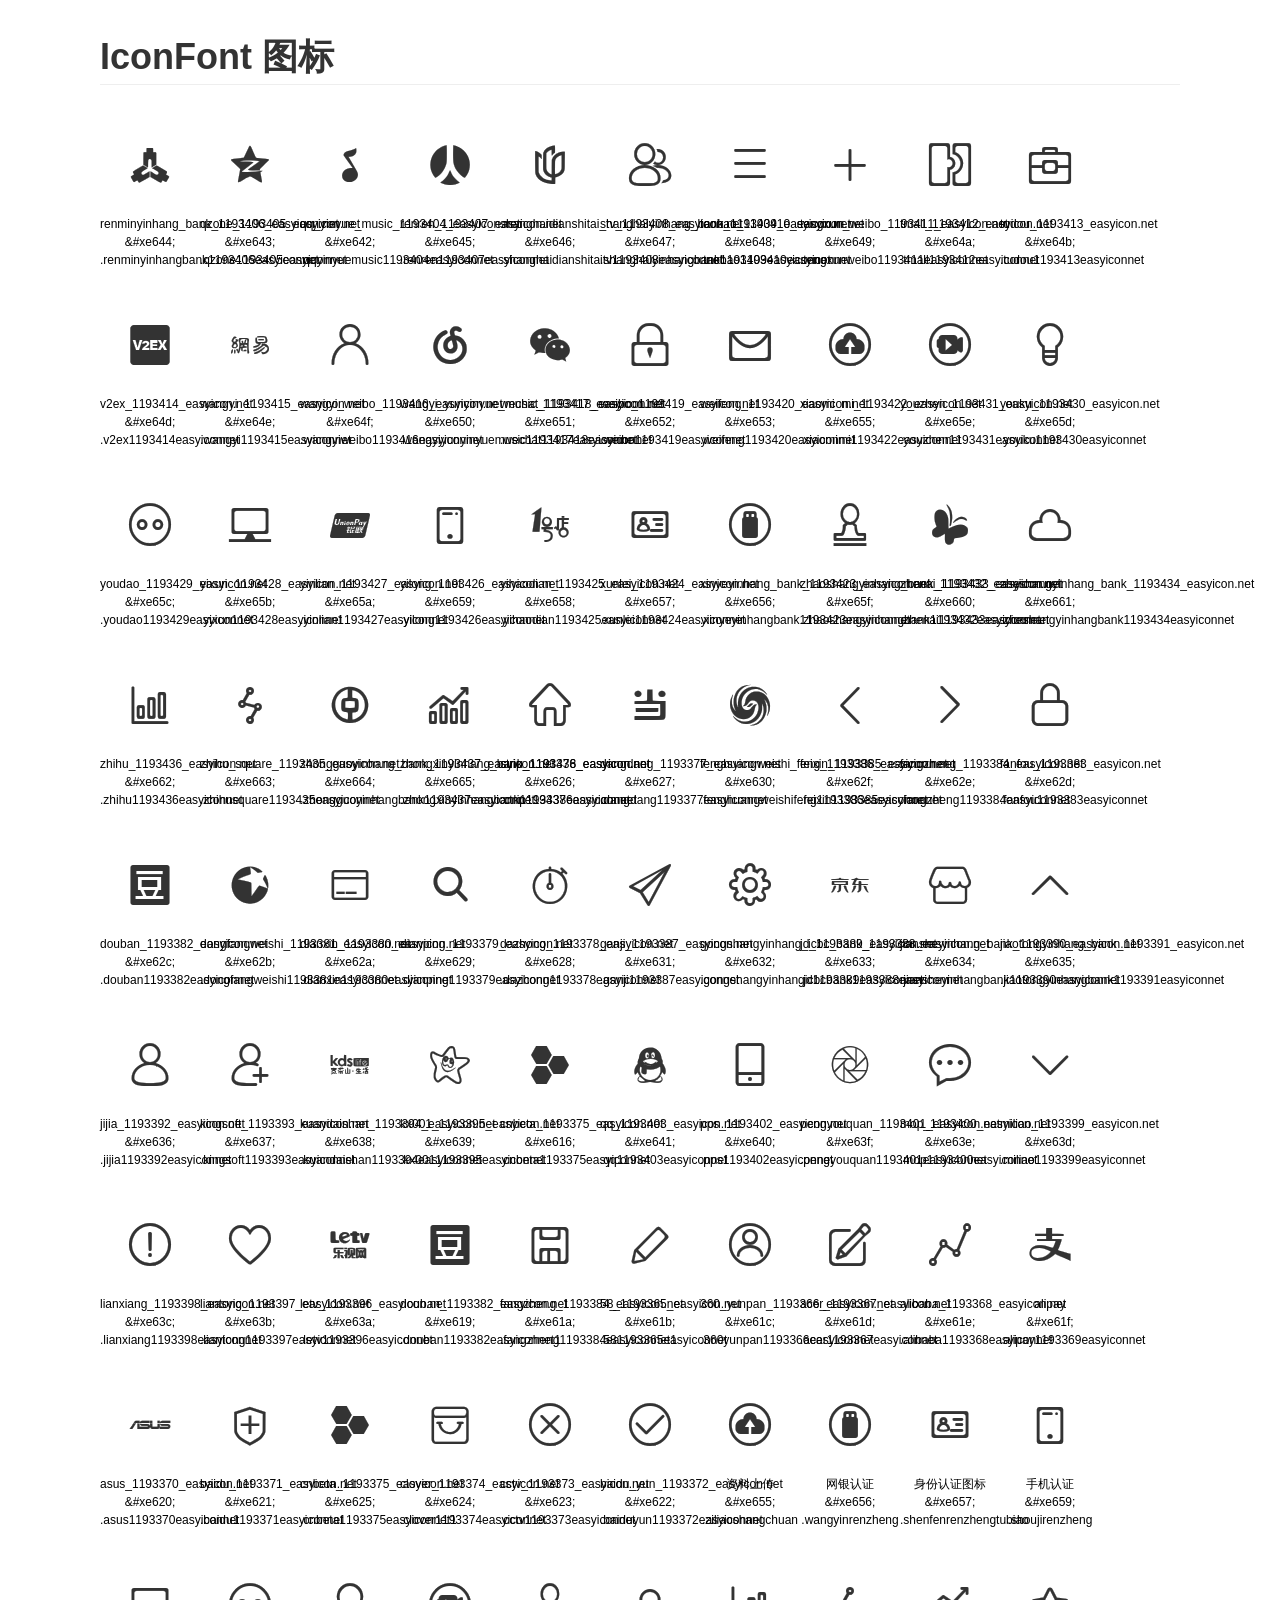
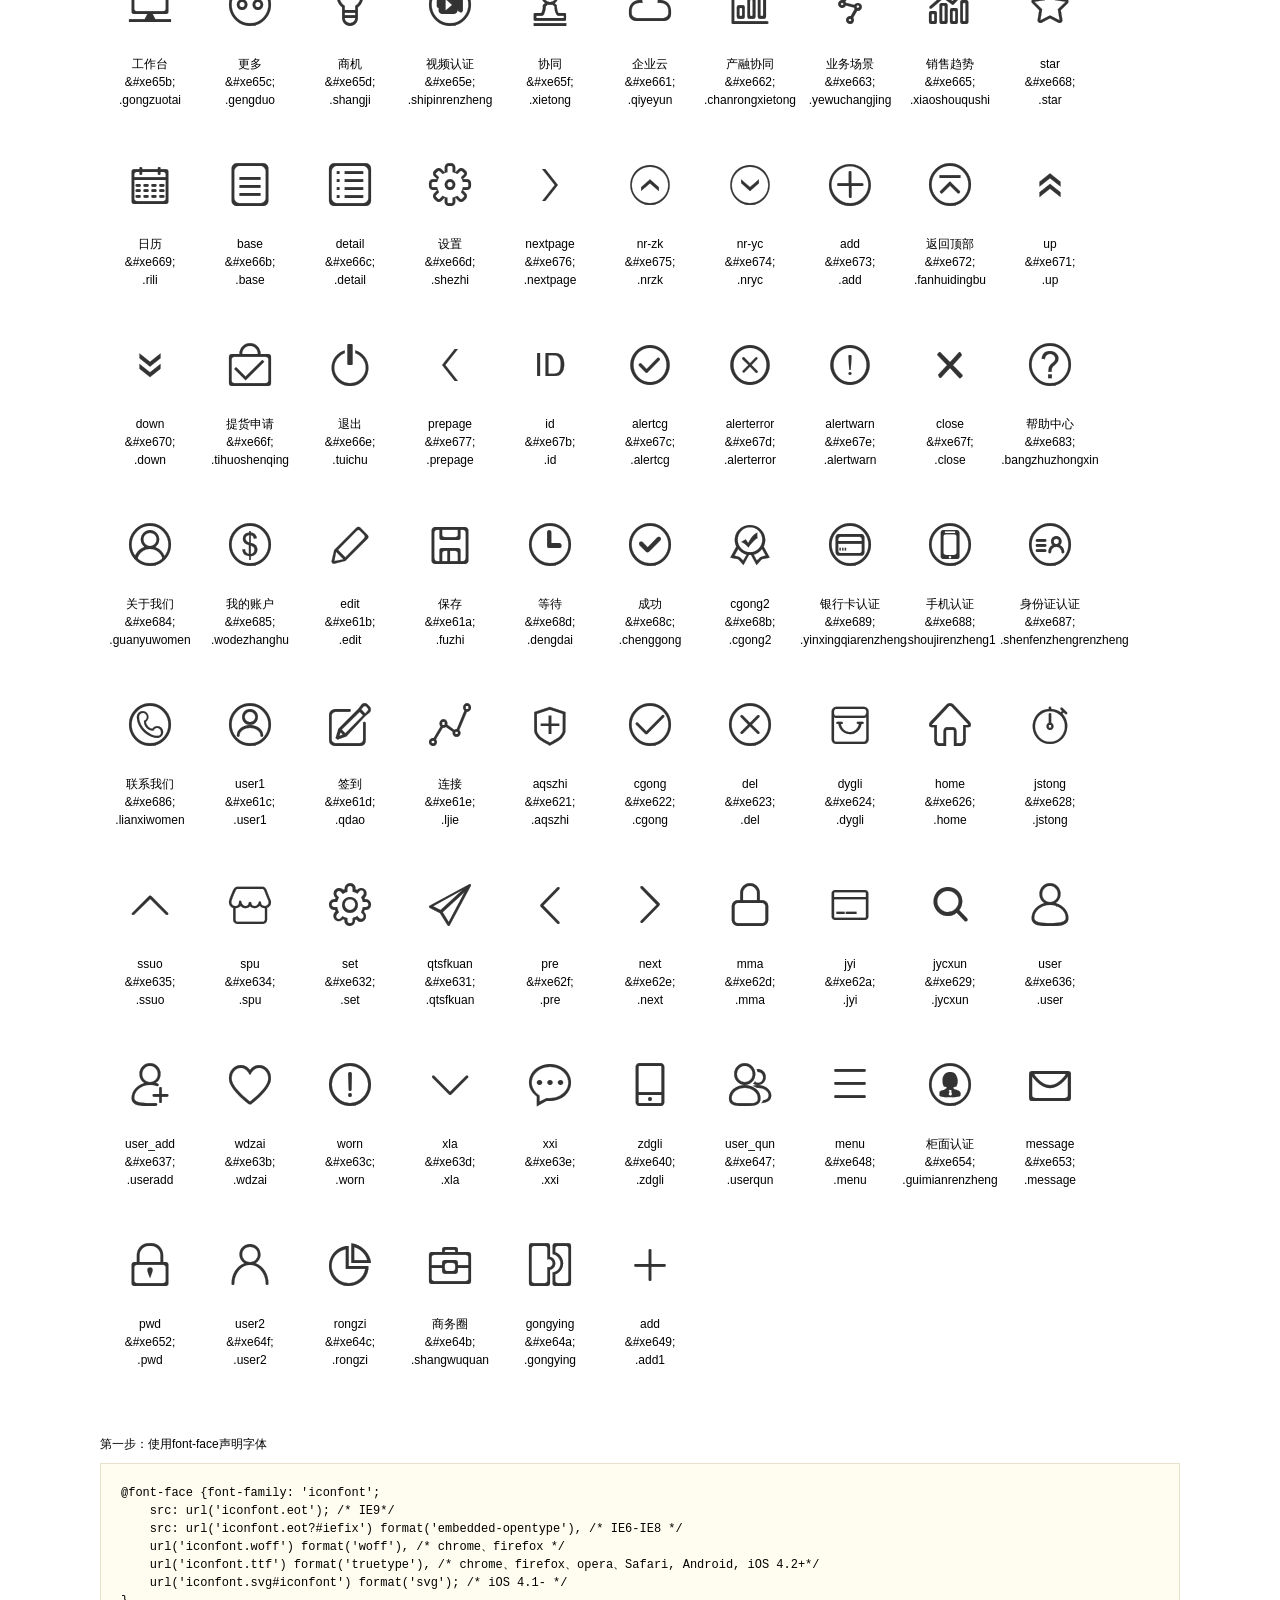
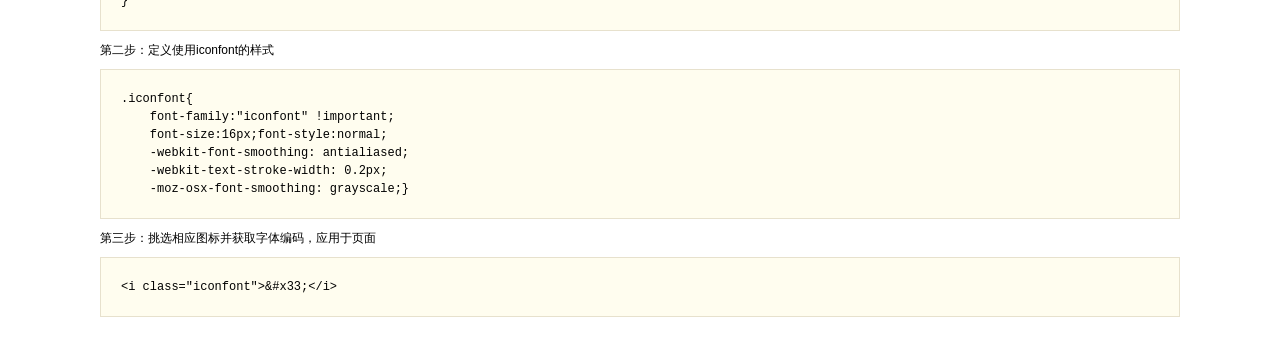
<file: favion/ux_1476698216_2528563/demo.html>
<!DOCTYPE html>
<html>
<head>
    <meta charset="utf-8"/>
    <title>IconFont</title>
    <link rel="stylesheet" href="demo.css">
    <link rel="stylesheet" href="iconfont.css">
</head>
<body>
    <div class="main">
        <h1>IconFont 图标</h1>
        <ul class="icon_lists clear">
            
                <li>
                <i class="icon iconfont">&#xe644;</i>
                    <div class="name">renminyinhang_bank_1193406_easyicon.net</div>
                    <div class="code">&amp;#xe644;</div>
                    <div class="fontclass">.renminyinhangbank1193406easyiconnet</div>
                </li>
            
                <li>
                <i class="icon iconfont">&#xe643;</i>
                    <div class="name">qzone_1193405_easyicon.net</div>
                    <div class="code">&amp;#xe643;</div>
                    <div class="fontclass">.qzone1193405easyiconnet</div>
                </li>
            
                <li>
                <i class="icon iconfont">&#xe642;</i>
                    <div class="name">qq_yinyue_music_1193404_easyicon.net</div>
                    <div class="code">&amp;#xe642;</div>
                    <div class="fontclass">.qqyinyuemusic1193404easyiconnet</div>
                </li>
            
                <li>
                <i class="icon iconfont">&#xe645;</i>
                    <div class="name">renren_1193407_easyicon.net</div>
                    <div class="code">&amp;#xe645;</div>
                    <div class="fontclass">.renren1193407easyiconnet</div>
                </li>
            
                <li>
                <i class="icon iconfont">&#xe646;</i>
                    <div class="name">shanghaidianshitai_tv_1193408_easyicon.net</div>
                    <div class="code">&amp;#xe646;</div>
                    <div class="fontclass">.shanghaidianshitaitv1193408easyiconnet</div>
                </li>
            
                <li>
                <i class="icon iconfont">&#xe647;</i>
                    <div class="name">shanghaiyinhang_bank_1193409_easyicon.net</div>
                    <div class="code">&amp;#xe647;</div>
                    <div class="fontclass">.shanghaiyinhangbank1193409easyiconnet</div>
                </li>
            
                <li>
                <i class="icon iconfont">&#xe648;</i>
                    <div class="name">taobao_1193410_easyicon.net</div>
                    <div class="code">&amp;#xe648;</div>
                    <div class="fontclass">.taobao1193410easyiconnet</div>
                </li>
            
                <li>
                <i class="icon iconfont">&#xe649;</i>
                    <div class="name">tengxun_weibo_1193411_easyicon.net</div>
                    <div class="code">&amp;#xe649;</div>
                    <div class="fontclass">.tengxunweibo1193411easyiconnet</div>
                </li>
            
                <li>
                <i class="icon iconfont">&#xe64a;</i>
                    <div class="name">tmall_1193412_easyicon.net</div>
                    <div class="code">&amp;#xe64a;</div>
                    <div class="fontclass">.tmall1193412easyiconnet</div>
                </li>
            
                <li>
                <i class="icon iconfont">&#xe64b;</i>
                    <div class="name">tudou_1193413_easyicon.net</div>
                    <div class="code">&amp;#xe64b;</div>
                    <div class="fontclass">.tudou1193413easyiconnet</div>
                </li>
            
                <li>
                <i class="icon iconfont">&#xe64d;</i>
                    <div class="name">v2ex_1193414_easyicon.net</div>
                    <div class="code">&amp;#xe64d;</div>
                    <div class="fontclass">.v2ex1193414easyiconnet</div>
                </li>
            
                <li>
                <i class="icon iconfont">&#xe64e;</i>
                    <div class="name">wangyi_1193415_easyicon.net</div>
                    <div class="code">&amp;#xe64e;</div>
                    <div class="fontclass">.wangyi1193415easyiconnet</div>
                </li>
            
                <li>
                <i class="icon iconfont">&#xe64f;</i>
                    <div class="name">wangyi_weibo_1193416_easyicon.net</div>
                    <div class="code">&amp;#xe64f;</div>
                    <div class="fontclass">.wangyiweibo1193416easyiconnet</div>
                </li>
            
                <li>
                <i class="icon iconfont">&#xe650;</i>
                    <div class="name">wangyi_yunyinyue_music_1193417_easyicon.net</div>
                    <div class="code">&amp;#xe650;</div>
                    <div class="fontclass">.wangyiyunyinyuemusic1193417easyiconnet</div>
                </li>
            
                <li>
                <i class="icon iconfont">&#xe651;</i>
                    <div class="name">wechat_1193418_easyicon.net</div>
                    <div class="code">&amp;#xe651;</div>
                    <div class="fontclass">.wechat1193418easyiconnet</div>
                </li>
            
                <li>
                <i class="icon iconfont">&#xe652;</i>
                    <div class="name">weibo_1193419_easyicon.net</div>
                    <div class="code">&amp;#xe652;</div>
                    <div class="fontclass">.weibo1193419easyiconnet</div>
                </li>
            
                <li>
                <i class="icon iconfont">&#xe653;</i>
                    <div class="name">weifeng_1193420_easyicon.net</div>
                    <div class="code">&amp;#xe653;</div>
                    <div class="fontclass">.weifeng1193420easyiconnet</div>
                </li>
            
                <li>
                <i class="icon iconfont">&#xe655;</i>
                    <div class="name">xiaomi_mi_1193422_easyicon.net</div>
                    <div class="code">&amp;#xe655;</div>
                    <div class="fontclass">.xiaomimi1193422easyiconnet</div>
                </li>
            
                <li>
                <i class="icon iconfont">&#xe65e;</i>
                    <div class="name">youzhen_1193431_easyicon.net</div>
                    <div class="code">&amp;#xe65e;</div>
                    <div class="fontclass">.youzhen1193431easyiconnet</div>
                </li>
            
                <li>
                <i class="icon iconfont">&#xe65d;</i>
                    <div class="name">youku_1193430_easyicon.net</div>
                    <div class="code">&amp;#xe65d;</div>
                    <div class="fontclass">.youku1193430easyiconnet</div>
                </li>
            
                <li>
                <i class="icon iconfont">&#xe65c;</i>
                    <div class="name">youdao_1193429_easyicon.net</div>
                    <div class="code">&amp;#xe65c;</div>
                    <div class="fontclass">.youdao1193429easyiconnet</div>
                </li>
            
                <li>
                <i class="icon iconfont">&#xe65b;</i>
                    <div class="name">yixun_1193428_easyicon.net</div>
                    <div class="code">&amp;#xe65b;</div>
                    <div class="fontclass">.yixun1193428easyiconnet</div>
                </li>
            
                <li>
                <i class="icon iconfont">&#xe65a;</i>
                    <div class="name">yinlian_1193427_easyicon.net</div>
                    <div class="code">&amp;#xe65a;</div>
                    <div class="fontclass">.yinlian1193427easyiconnet</div>
                </li>
            
                <li>
                <i class="icon iconfont">&#xe659;</i>
                    <div class="name">yilong_1193426_easyicon.net</div>
                    <div class="code">&amp;#xe659;</div>
                    <div class="fontclass">.yilong1193426easyiconnet</div>
                </li>
            
                <li>
                <i class="icon iconfont">&#xe658;</i>
                    <div class="name">yihaodian_1193425_easyicon.net</div>
                    <div class="code">&amp;#xe658;</div>
                    <div class="fontclass">.yihaodian1193425easyiconnet</div>
                </li>
            
                <li>
                <i class="icon iconfont">&#xe657;</i>
                    <div class="name">xunlei_1193424_easyicon.net</div>
                    <div class="code">&amp;#xe657;</div>
                    <div class="fontclass">.xunlei1193424easyiconnet</div>
                </li>
            
                <li>
                <i class="icon iconfont">&#xe656;</i>
                    <div class="name">xinyeyinhang_bank_1193423_easyicon.net</div>
                    <div class="code">&amp;#xe656;</div>
                    <div class="fontclass">.xinyeyinhangbank1193423easyiconnet</div>
                </li>
            
                <li>
                <i class="icon iconfont">&#xe65f;</i>
                    <div class="name">zhaoshangyinhang_bank_1193432_easyicon.net</div>
                    <div class="code">&amp;#xe65f;</div>
                    <div class="fontclass">.zhaoshangyinhangbank1193432easyiconnet</div>
                </li>
            
                <li>
                <i class="icon iconfont">&#xe660;</i>
                    <div class="name">zhenai_1193433_easyicon.net</div>
                    <div class="code">&amp;#xe660;</div>
                    <div class="fontclass">.zhenai1193433easyiconnet</div>
                </li>
            
                <li>
                <i class="icon iconfont">&#xe661;</i>
                    <div class="name">zheshangyinhang_bank_1193434_easyicon.net</div>
                    <div class="code">&amp;#xe661;</div>
                    <div class="fontclass">.zheshangyinhangbank1193434easyiconnet</div>
                </li>
            
                <li>
                <i class="icon iconfont">&#xe662;</i>
                    <div class="name">zhihu_1193436_easyicon.net</div>
                    <div class="code">&amp;#xe662;</div>
                    <div class="fontclass">.zhihu1193436easyiconnet</div>
                </li>
            
                <li>
                <i class="icon iconfont">&#xe663;</i>
                    <div class="name">zhihu_square_1193435_easyicon.net</div>
                    <div class="code">&amp;#xe663;</div>
                    <div class="fontclass">.zhihusquare1193435easyiconnet</div>
                </li>
            
                <li>
                <i class="icon iconfont">&#xe664;</i>
                    <div class="name">zhongguoyinhang_bank_1193437_easyicon.net</div>
                    <div class="code">&amp;#xe664;</div>
                    <div class="fontclass">.zhongguoyinhangbank1193437easyiconnet</div>
                </li>
            
                <li>
                <i class="icon iconfont">&#xe665;</i>
                    <div class="name">zhongxinyinhang_bank_1193438_easyicon.net</div>
                    <div class="code">&amp;#xe665;</div>
                    <div class="fontclass">.zhongxinyinhangbank1193438easyiconnet</div>
                </li>
            
                <li>
                <i class="icon iconfont">&#xe626;</i>
                    <div class="name">ctrip_1193376_easyicon.net</div>
                    <div class="code">&amp;#xe626;</div>
                    <div class="fontclass">.ctrip1193376easyiconnet</div>
                </li>
            
                <li>
                <i class="icon iconfont">&#xe627;</i>
                    <div class="name">dangdang_1193377_easyicon.net</div>
                    <div class="code">&amp;#xe627;</div>
                    <div class="fontclass">.dangdang1193377easyiconnet</div>
                </li>
            
                <li>
                <i class="icon iconfont">&#xe630;</i>
                    <div class="name">fenghuangweishi_feng_1193386_easyicon.net</div>
                    <div class="code">&amp;#xe630;</div>
                    <div class="fontclass">.fenghuangweishifeng1193386easyiconnet</div>
                </li>
            
                <li>
                <i class="icon iconfont">&#xe62f;</i>
                    <div class="name">feixin_1193385_easyicon.net</div>
                    <div class="code">&amp;#xe62f;</div>
                    <div class="fontclass">.feixin1193385easyiconnet</div>
                </li>
            
                <li>
                <i class="icon iconfont">&#xe62e;</i>
                    <div class="name">fangzheng_1193384_easyicon.net</div>
                    <div class="code">&amp;#xe62e;</div>
                    <div class="fontclass">.fangzheng1193384easyiconnet</div>
                </li>
            
                <li>
                <i class="icon iconfont">&#xe62d;</i>
                    <div class="name">fanfou_1193383_easyicon.net</div>
                    <div class="code">&amp;#xe62d;</div>
                    <div class="fontclass">.fanfou1193383easyiconnet</div>
                </li>
            
                <li>
                <i class="icon iconfont">&#xe62c;</i>
                    <div class="name">douban_1193382_easyicon.net</div>
                    <div class="code">&amp;#xe62c;</div>
                    <div class="fontclass">.douban1193382easyiconnet</div>
                </li>
            
                <li>
                <i class="icon iconfont">&#xe62b;</i>
                    <div class="name">dongfangweishi_1193381_easyicon.net</div>
                    <div class="code">&amp;#xe62b;</div>
                    <div class="fontclass">.dongfangweishi1193381easyiconnet</div>
                </li>
            
                <li>
                <i class="icon iconfont">&#xe62a;</i>
                    <div class="name">dianxin_1193380_easyicon.net</div>
                    <div class="code">&amp;#xe62a;</div>
                    <div class="fontclass">.dianxin1193380easyiconnet</div>
                </li>
            
                <li>
                <i class="icon iconfont">&#xe629;</i>
                    <div class="name">dianping_1193379_easyicon.net</div>
                    <div class="code">&amp;#xe629;</div>
                    <div class="fontclass">.dianping1193379easyiconnet</div>
                </li>
            
                <li>
                <i class="icon iconfont">&#xe628;</i>
                    <div class="name">dazhong_1193378_easyicon.net</div>
                    <div class="code">&amp;#xe628;</div>
                    <div class="fontclass">.dazhong1193378easyiconnet</div>
                </li>
            
                <li>
                <i class="icon iconfont">&#xe631;</i>
                    <div class="name">ganji_1193387_easyicon.net</div>
                    <div class="code">&amp;#xe631;</div>
                    <div class="fontclass">.ganji1193387easyiconnet</div>
                </li>
            
                <li>
                <i class="icon iconfont">&#xe632;</i>
                    <div class="name">gongshangyinhang_icbc_bank_1193388_easyicon.net</div>
                    <div class="code">&amp;#xe632;</div>
                    <div class="fontclass">.gongshangyinhangicbcbank1193388easyiconnet</div>
                </li>
            
                <li>
                <i class="icon iconfont">&#xe633;</i>
                    <div class="name">jd_1193389_easyicon.net</div>
                    <div class="code">&amp;#xe633;</div>
                    <div class="fontclass">.jd1193389easyiconnet</div>
                </li>
            
                <li>
                <i class="icon iconfont">&#xe634;</i>
                    <div class="name">jiansheyinhang_bank_1193390_easyicon.net</div>
                    <div class="code">&amp;#xe634;</div>
                    <div class="fontclass">.jiansheyinhangbank1193390easyiconnet</div>
                </li>
            
                <li>
                <i class="icon iconfont">&#xe635;</i>
                    <div class="name">jiaotongyinhang_bank_1193391_easyicon.net</div>
                    <div class="code">&amp;#xe635;</div>
                    <div class="fontclass">.jiaotongyinhangbank1193391easyiconnet</div>
                </li>
            
                <li>
                <i class="icon iconfont">&#xe636;</i>
                    <div class="name">jijia_1193392_easyicon.net</div>
                    <div class="code">&amp;#xe636;</div>
                    <div class="fontclass">.jijia1193392easyiconnet</div>
                </li>
            
                <li>
                <i class="icon iconfont">&#xe637;</i>
                    <div class="name">kingsoft_1193393_easyicon.net</div>
                    <div class="code">&amp;#xe637;</div>
                    <div class="fontclass">.kingsoft1193393easyiconnet</div>
                </li>
            
                <li>
                <i class="icon iconfont">&#xe638;</i>
                    <div class="name">kuandaishan_1193394_easyicon.net</div>
                    <div class="code">&amp;#xe638;</div>
                    <div class="fontclass">.kuandaishan1193394easyiconnet</div>
                </li>
            
                <li>
                <i class="icon iconfont">&#xe639;</i>
                    <div class="name">kx001_1193395_easyicon.net</div>
                    <div class="code">&amp;#xe639;</div>
                    <div class="fontclass">.kx0011193395easyiconnet</div>
                </li>
            
                <li>
                <i class="icon iconfont">&#xe616;</i>
                    <div class="name">cnbeta_1193375_easyicon.net</div>
                    <div class="code">&amp;#xe616;</div>
                    <div class="fontclass">.cnbeta1193375easyiconnet</div>
                </li>
            
                <li>
                <i class="icon iconfont">&#xe641;</i>
                    <div class="name">qq_1193403_easyicon.net</div>
                    <div class="code">&amp;#xe641;</div>
                    <div class="fontclass">.qq1193403easyiconnet</div>
                </li>
            
                <li>
                <i class="icon iconfont">&#xe640;</i>
                    <div class="name">pps_1193402_easyicon.net</div>
                    <div class="code">&amp;#xe640;</div>
                    <div class="fontclass">.pps1193402easyiconnet</div>
                </li>
            
                <li>
                <i class="icon iconfont">&#xe63f;</i>
                    <div class="name">pengyouquan_1193401_easyicon.net</div>
                    <div class="code">&amp;#xe63f;</div>
                    <div class="fontclass">.pengyouquan1193401easyiconnet</div>
                </li>
            
                <li>
                <i class="icon iconfont">&#xe63e;</i>
                    <div class="name">mop_1193400_easyicon.net</div>
                    <div class="code">&amp;#xe63e;</div>
                    <div class="fontclass">.mop1193400easyiconnet</div>
                </li>
            
                <li>
                <i class="icon iconfont">&#xe63d;</i>
                    <div class="name">miliao_1193399_easyicon.net</div>
                    <div class="code">&amp;#xe63d;</div>
                    <div class="fontclass">.miliao1193399easyiconnet</div>
                </li>
            
                <li>
                <i class="icon iconfont">&#xe63c;</i>
                    <div class="name">lianxiang_1193398_easyicon.net</div>
                    <div class="code">&amp;#xe63c;</div>
                    <div class="fontclass">.lianxiang1193398easyiconnet</div>
                </li>
            
                <li>
                <i class="icon iconfont">&#xe63b;</i>
                    <div class="name">liantong_1193397_easyicon.net</div>
                    <div class="code">&amp;#xe63b;</div>
                    <div class="fontclass">.liantong1193397easyiconnet</div>
                </li>
            
                <li>
                <i class="icon iconfont">&#xe63a;</i>
                    <div class="name">letv_1193396_easyicon.net</div>
                    <div class="code">&amp;#xe63a;</div>
                    <div class="fontclass">.letv1193396easyiconnet</div>
                </li>
            
                <li>
                <i class="icon iconfont">&#xe619;</i>
                    <div class="name">douban_1193382_easyicon.net</div>
                    <div class="code">&amp;#xe619;</div>
                    <div class="fontclass">.douban1193382easyiconnet1</div>
                </li>
            
                <li>
                <i class="icon iconfont">&#xe61a;</i>
                    <div class="name">fangzheng_1193384_easyicon.net</div>
                    <div class="code">&amp;#xe61a;</div>
                    <div class="fontclass">.fangzheng1193384easyiconnet1</div>
                </li>
            
                <li>
                <i class="icon iconfont">&#xe61b;</i>
                    <div class="name">58_1193365_easyicon.net</div>
                    <div class="code">&amp;#xe61b;</div>
                    <div class="fontclass">.581193365easyiconnet</div>
                </li>
            
                <li>
                <i class="icon iconfont">&#xe61c;</i>
                    <div class="name">360_yunpan_1193366_easyicon.net</div>
                    <div class="code">&amp;#xe61c;</div>
                    <div class="fontclass">.360yunpan1193366easyiconnet</div>
                </li>
            
                <li>
                <i class="icon iconfont">&#xe61d;</i>
                    <div class="name">acer_1193367_easyicon.net</div>
                    <div class="code">&amp;#xe61d;</div>
                    <div class="fontclass">.acer1193367easyiconnet</div>
                </li>
            
                <li>
                <i class="icon iconfont">&#xe61e;</i>
                    <div class="name">alibaba_1193368_easyicon.net</div>
                    <div class="code">&amp;#xe61e;</div>
                    <div class="fontclass">.alibaba1193368easyiconnet</div>
                </li>
            
                <li>
                <i class="icon iconfont">&#xe61f;</i>
                    <div class="name">alipay</div>
                    <div class="code">&amp;#xe61f;</div>
                    <div class="fontclass">.alipay1193369easyiconnet</div>
                </li>
            
                <li>
                <i class="icon iconfont">&#xe620;</i>
                    <div class="name">asus_1193370_easyicon.net</div>
                    <div class="code">&amp;#xe620;</div>
                    <div class="fontclass">.asus1193370easyiconnet</div>
                </li>
            
                <li>
                <i class="icon iconfont">&#xe621;</i>
                    <div class="name">baidu_1193371_easyicon.net</div>
                    <div class="code">&amp;#xe621;</div>
                    <div class="fontclass">.baidu1193371easyiconnet</div>
                </li>
            
                <li>
                <i class="icon iconfont">&#xe625;</i>
                    <div class="name">cnbeta_1193375_easyicon.net</div>
                    <div class="code">&amp;#xe625;</div>
                    <div class="fontclass">.cnbeta1193375easyiconnet1</div>
                </li>
            
                <li>
                <i class="icon iconfont">&#xe624;</i>
                    <div class="name">clover_1193374_easyicon.net</div>
                    <div class="code">&amp;#xe624;</div>
                    <div class="fontclass">.clover1193374easyiconnet</div>
                </li>
            
                <li>
                <i class="icon iconfont">&#xe623;</i>
                    <div class="name">cctv_1193373_easyicon.net</div>
                    <div class="code">&amp;#xe623;</div>
                    <div class="fontclass">.cctv1193373easyiconnet</div>
                </li>
            
                <li>
                <i class="icon iconfont">&#xe622;</i>
                    <div class="name">baidu_yun_1193372_easyicon.net</div>
                    <div class="code">&amp;#xe622;</div>
                    <div class="fontclass">.baiduyun1193372easyiconnet</div>
                </li>
            
                <li>
                <i class="icon iconfont">&#xe655;</i>
                    <div class="name">资料上传</div>
                    <div class="code">&amp;#xe655;</div>
                    <div class="fontclass">.ziliaoshangchuan</div>
                </li>
            
                <li>
                <i class="icon iconfont">&#xe656;</i>
                    <div class="name">网银认证</div>
                    <div class="code">&amp;#xe656;</div>
                    <div class="fontclass">.wangyinrenzheng</div>
                </li>
            
                <li>
                <i class="icon iconfont">&#xe657;</i>
                    <div class="name">身份认证图标</div>
                    <div class="code">&amp;#xe657;</div>
                    <div class="fontclass">.shenfenrenzhengtubiao</div>
                </li>
            
                <li>
                <i class="icon iconfont">&#xe659;</i>
                    <div class="name">手机认证</div>
                    <div class="code">&amp;#xe659;</div>
                    <div class="fontclass">.shoujirenzheng</div>
                </li>
            
                <li>
                <i class="icon iconfont">&#xe65b;</i>
                    <div class="name">工作台</div>
                    <div class="code">&amp;#xe65b;</div>
                    <div class="fontclass">.gongzuotai</div>
                </li>
            
                <li>
                <i class="icon iconfont">&#xe65c;</i>
                    <div class="name">更多</div>
                    <div class="code">&amp;#xe65c;</div>
                    <div class="fontclass">.gengduo</div>
                </li>
            
                <li>
                <i class="icon iconfont">&#xe65d;</i>
                    <div class="name">商机</div>
                    <div class="code">&amp;#xe65d;</div>
                    <div class="fontclass">.shangji</div>
                </li>
            
                <li>
                <i class="icon iconfont">&#xe65e;</i>
                    <div class="name">视频认证</div>
                    <div class="code">&amp;#xe65e;</div>
                    <div class="fontclass">.shipinrenzheng</div>
                </li>
            
                <li>
                <i class="icon iconfont">&#xe65f;</i>
                    <div class="name">协同</div>
                    <div class="code">&amp;#xe65f;</div>
                    <div class="fontclass">.xietong</div>
                </li>
            
                <li>
                <i class="icon iconfont">&#xe661;</i>
                    <div class="name">企业云</div>
                    <div class="code">&amp;#xe661;</div>
                    <div class="fontclass">.qiyeyun</div>
                </li>
            
                <li>
                <i class="icon iconfont">&#xe662;</i>
                    <div class="name">产融协同</div>
                    <div class="code">&amp;#xe662;</div>
                    <div class="fontclass">.chanrongxietong</div>
                </li>
            
                <li>
                <i class="icon iconfont">&#xe663;</i>
                    <div class="name">业务场景</div>
                    <div class="code">&amp;#xe663;</div>
                    <div class="fontclass">.yewuchangjing</div>
                </li>
            
                <li>
                <i class="icon iconfont">&#xe665;</i>
                    <div class="name">销售趋势</div>
                    <div class="code">&amp;#xe665;</div>
                    <div class="fontclass">.xiaoshouqushi</div>
                </li>
            
                <li>
                <i class="icon iconfont">&#xe668;</i>
                    <div class="name">star</div>
                    <div class="code">&amp;#xe668;</div>
                    <div class="fontclass">.star</div>
                </li>
            
                <li>
                <i class="icon iconfont">&#xe669;</i>
                    <div class="name">日历</div>
                    <div class="code">&amp;#xe669;</div>
                    <div class="fontclass">.rili</div>
                </li>
            
                <li>
                <i class="icon iconfont">&#xe66b;</i>
                    <div class="name">base</div>
                    <div class="code">&amp;#xe66b;</div>
                    <div class="fontclass">.base</div>
                </li>
            
                <li>
                <i class="icon iconfont">&#xe66c;</i>
                    <div class="name">detail</div>
                    <div class="code">&amp;#xe66c;</div>
                    <div class="fontclass">.detail</div>
                </li>
            
                <li>
                <i class="icon iconfont">&#xe66d;</i>
                    <div class="name">设置</div>
                    <div class="code">&amp;#xe66d;</div>
                    <div class="fontclass">.shezhi</div>
                </li>
            
                <li>
                <i class="icon iconfont">&#xe676;</i>
                    <div class="name">nextpage</div>
                    <div class="code">&amp;#xe676;</div>
                    <div class="fontclass">.nextpage</div>
                </li>
            
                <li>
                <i class="icon iconfont">&#xe675;</i>
                    <div class="name">nr-zk</div>
                    <div class="code">&amp;#xe675;</div>
                    <div class="fontclass">.nrzk</div>
                </li>
            
                <li>
                <i class="icon iconfont">&#xe674;</i>
                    <div class="name">nr-yc</div>
                    <div class="code">&amp;#xe674;</div>
                    <div class="fontclass">.nryc</div>
                </li>
            
                <li>
                <i class="icon iconfont">&#xe673;</i>
                    <div class="name">add</div>
                    <div class="code">&amp;#xe673;</div>
                    <div class="fontclass">.add</div>
                </li>
            
                <li>
                <i class="icon iconfont">&#xe672;</i>
                    <div class="name">返回顶部</div>
                    <div class="code">&amp;#xe672;</div>
                    <div class="fontclass">.fanhuidingbu</div>
                </li>
            
                <li>
                <i class="icon iconfont">&#xe671;</i>
                    <div class="name">up</div>
                    <div class="code">&amp;#xe671;</div>
                    <div class="fontclass">.up</div>
                </li>
            
                <li>
                <i class="icon iconfont">&#xe670;</i>
                    <div class="name">down</div>
                    <div class="code">&amp;#xe670;</div>
                    <div class="fontclass">.down</div>
                </li>
            
                <li>
                <i class="icon iconfont">&#xe66f;</i>
                    <div class="name">提货申请</div>
                    <div class="code">&amp;#xe66f;</div>
                    <div class="fontclass">.tihuoshenqing</div>
                </li>
            
                <li>
                <i class="icon iconfont">&#xe66e;</i>
                    <div class="name">退出</div>
                    <div class="code">&amp;#xe66e;</div>
                    <div class="fontclass">.tuichu</div>
                </li>
            
                <li>
                <i class="icon iconfont">&#xe677;</i>
                    <div class="name">prepage</div>
                    <div class="code">&amp;#xe677;</div>
                    <div class="fontclass">.prepage</div>
                </li>
            
                <li>
                <i class="icon iconfont">&#xe67b;</i>
                    <div class="name">id</div>
                    <div class="code">&amp;#xe67b;</div>
                    <div class="fontclass">.id</div>
                </li>
            
                <li>
                <i class="icon iconfont">&#xe67c;</i>
                    <div class="name">alertcg</div>
                    <div class="code">&amp;#xe67c;</div>
                    <div class="fontclass">.alertcg</div>
                </li>
            
                <li>
                <i class="icon iconfont">&#xe67d;</i>
                    <div class="name">alerterror</div>
                    <div class="code">&amp;#xe67d;</div>
                    <div class="fontclass">.alerterror</div>
                </li>
            
                <li>
                <i class="icon iconfont">&#xe67e;</i>
                    <div class="name">alertwarn</div>
                    <div class="code">&amp;#xe67e;</div>
                    <div class="fontclass">.alertwarn</div>
                </li>
            
                <li>
                <i class="icon iconfont">&#xe67f;</i>
                    <div class="name">close</div>
                    <div class="code">&amp;#xe67f;</div>
                    <div class="fontclass">.close</div>
                </li>
            
                <li>
                <i class="icon iconfont">&#xe683;</i>
                    <div class="name">帮助中心</div>
                    <div class="code">&amp;#xe683;</div>
                    <div class="fontclass">.bangzhuzhongxin</div>
                </li>
            
                <li>
                <i class="icon iconfont">&#xe684;</i>
                    <div class="name">关于我们</div>
                    <div class="code">&amp;#xe684;</div>
                    <div class="fontclass">.guanyuwomen</div>
                </li>
            
                <li>
                <i class="icon iconfont">&#xe685;</i>
                    <div class="name">我的账户</div>
                    <div class="code">&amp;#xe685;</div>
                    <div class="fontclass">.wodezhanghu</div>
                </li>
            
                <li>
                <i class="icon iconfont">&#xe61b;</i>
                    <div class="name">edit</div>
                    <div class="code">&amp;#xe61b;</div>
                    <div class="fontclass">.edit</div>
                </li>
            
                <li>
                <i class="icon iconfont">&#xe61a;</i>
                    <div class="name">保存</div>
                    <div class="code">&amp;#xe61a;</div>
                    <div class="fontclass">.fuzhi</div>
                </li>
            
                <li>
                <i class="icon iconfont">&#xe68d;</i>
                    <div class="name">等待</div>
                    <div class="code">&amp;#xe68d;</div>
                    <div class="fontclass">.dengdai</div>
                </li>
            
                <li>
                <i class="icon iconfont">&#xe68c;</i>
                    <div class="name">成功</div>
                    <div class="code">&amp;#xe68c;</div>
                    <div class="fontclass">.chenggong</div>
                </li>
            
                <li>
                <i class="icon iconfont">&#xe68b;</i>
                    <div class="name">cgong2</div>
                    <div class="code">&amp;#xe68b;</div>
                    <div class="fontclass">.cgong2</div>
                </li>
            
                <li>
                <i class="icon iconfont">&#xe689;</i>
                    <div class="name">银行卡认证</div>
                    <div class="code">&amp;#xe689;</div>
                    <div class="fontclass">.yinxingqiarenzheng</div>
                </li>
            
                <li>
                <i class="icon iconfont">&#xe688;</i>
                    <div class="name">手机认证</div>
                    <div class="code">&amp;#xe688;</div>
                    <div class="fontclass">.shoujirenzheng1</div>
                </li>
            
                <li>
                <i class="icon iconfont">&#xe687;</i>
                    <div class="name">身份证认证</div>
                    <div class="code">&amp;#xe687;</div>
                    <div class="fontclass">.shenfenzhengrenzheng</div>
                </li>
            
                <li>
                <i class="icon iconfont">&#xe686;</i>
                    <div class="name">联系我们</div>
                    <div class="code">&amp;#xe686;</div>
                    <div class="fontclass">.lianxiwomen</div>
                </li>
            
                <li>
                <i class="icon iconfont">&#xe61c;</i>
                    <div class="name">user1</div>
                    <div class="code">&amp;#xe61c;</div>
                    <div class="fontclass">.user1</div>
                </li>
            
                <li>
                <i class="icon iconfont">&#xe61d;</i>
                    <div class="name">签到</div>
                    <div class="code">&amp;#xe61d;</div>
                    <div class="fontclass">.qdao</div>
                </li>
            
                <li>
                <i class="icon iconfont">&#xe61e;</i>
                    <div class="name">连接</div>
                    <div class="code">&amp;#xe61e;</div>
                    <div class="fontclass">.ljie</div>
                </li>
            
                <li>
                <i class="icon iconfont">&#xe621;</i>
                    <div class="name">aqszhi</div>
                    <div class="code">&amp;#xe621;</div>
                    <div class="fontclass">.aqszhi</div>
                </li>
            
                <li>
                <i class="icon iconfont">&#xe622;</i>
                    <div class="name">cgong</div>
                    <div class="code">&amp;#xe622;</div>
                    <div class="fontclass">.cgong</div>
                </li>
            
                <li>
                <i class="icon iconfont">&#xe623;</i>
                    <div class="name">del</div>
                    <div class="code">&amp;#xe623;</div>
                    <div class="fontclass">.del</div>
                </li>
            
                <li>
                <i class="icon iconfont">&#xe624;</i>
                    <div class="name">dygli</div>
                    <div class="code">&amp;#xe624;</div>
                    <div class="fontclass">.dygli</div>
                </li>
            
                <li>
                <i class="icon iconfont">&#xe626;</i>
                    <div class="name">home</div>
                    <div class="code">&amp;#xe626;</div>
                    <div class="fontclass">.home</div>
                </li>
            
                <li>
                <i class="icon iconfont">&#xe628;</i>
                    <div class="name">jstong</div>
                    <div class="code">&amp;#xe628;</div>
                    <div class="fontclass">.jstong</div>
                </li>
            
                <li>
                <i class="icon iconfont">&#xe635;</i>
                    <div class="name">ssuo</div>
                    <div class="code">&amp;#xe635;</div>
                    <div class="fontclass">.ssuo</div>
                </li>
            
                <li>
                <i class="icon iconfont">&#xe634;</i>
                    <div class="name">spu</div>
                    <div class="code">&amp;#xe634;</div>
                    <div class="fontclass">.spu</div>
                </li>
            
                <li>
                <i class="icon iconfont">&#xe632;</i>
                    <div class="name">set</div>
                    <div class="code">&amp;#xe632;</div>
                    <div class="fontclass">.set</div>
                </li>
            
                <li>
                <i class="icon iconfont">&#xe631;</i>
                    <div class="name">qtsfkuan</div>
                    <div class="code">&amp;#xe631;</div>
                    <div class="fontclass">.qtsfkuan</div>
                </li>
            
                <li>
                <i class="icon iconfont">&#xe62f;</i>
                    <div class="name">pre</div>
                    <div class="code">&amp;#xe62f;</div>
                    <div class="fontclass">.pre</div>
                </li>
            
                <li>
                <i class="icon iconfont">&#xe62e;</i>
                    <div class="name">next</div>
                    <div class="code">&amp;#xe62e;</div>
                    <div class="fontclass">.next</div>
                </li>
            
                <li>
                <i class="icon iconfont">&#xe62d;</i>
                    <div class="name">mma</div>
                    <div class="code">&amp;#xe62d;</div>
                    <div class="fontclass">.mma</div>
                </li>
            
                <li>
                <i class="icon iconfont">&#xe62a;</i>
                    <div class="name">jyi</div>
                    <div class="code">&amp;#xe62a;</div>
                    <div class="fontclass">.jyi</div>
                </li>
            
                <li>
                <i class="icon iconfont">&#xe629;</i>
                    <div class="name">jycxun</div>
                    <div class="code">&amp;#xe629;</div>
                    <div class="fontclass">.jycxun</div>
                </li>
            
                <li>
                <i class="icon iconfont">&#xe636;</i>
                    <div class="name">user</div>
                    <div class="code">&amp;#xe636;</div>
                    <div class="fontclass">.user</div>
                </li>
            
                <li>
                <i class="icon iconfont">&#xe637;</i>
                    <div class="name">user_add</div>
                    <div class="code">&amp;#xe637;</div>
                    <div class="fontclass">.useradd</div>
                </li>
            
                <li>
                <i class="icon iconfont">&#xe63b;</i>
                    <div class="name">wdzai</div>
                    <div class="code">&amp;#xe63b;</div>
                    <div class="fontclass">.wdzai</div>
                </li>
            
                <li>
                <i class="icon iconfont">&#xe63c;</i>
                    <div class="name">worn</div>
                    <div class="code">&amp;#xe63c;</div>
                    <div class="fontclass">.worn</div>
                </li>
            
                <li>
                <i class="icon iconfont">&#xe63d;</i>
                    <div class="name">xla</div>
                    <div class="code">&amp;#xe63d;</div>
                    <div class="fontclass">.xla</div>
                </li>
            
                <li>
                <i class="icon iconfont">&#xe63e;</i>
                    <div class="name">xxi</div>
                    <div class="code">&amp;#xe63e;</div>
                    <div class="fontclass">.xxi</div>
                </li>
            
                <li>
                <i class="icon iconfont">&#xe640;</i>
                    <div class="name">zdgli</div>
                    <div class="code">&amp;#xe640;</div>
                    <div class="fontclass">.zdgli</div>
                </li>
            
                <li>
                <i class="icon iconfont">&#xe647;</i>
                    <div class="name">user_qun</div>
                    <div class="code">&amp;#xe647;</div>
                    <div class="fontclass">.userqun</div>
                </li>
            
                <li>
                <i class="icon iconfont">&#xe648;</i>
                    <div class="name">menu</div>
                    <div class="code">&amp;#xe648;</div>
                    <div class="fontclass">.menu</div>
                </li>
            
                <li>
                <i class="icon iconfont">&#xe654;</i>
                    <div class="name">柜面认证</div>
                    <div class="code">&amp;#xe654;</div>
                    <div class="fontclass">.guimianrenzheng</div>
                </li>
            
                <li>
                <i class="icon iconfont">&#xe653;</i>
                    <div class="name">message</div>
                    <div class="code">&amp;#xe653;</div>
                    <div class="fontclass">.message</div>
                </li>
            
                <li>
                <i class="icon iconfont">&#xe652;</i>
                    <div class="name">pwd</div>
                    <div class="code">&amp;#xe652;</div>
                    <div class="fontclass">.pwd</div>
                </li>
            
                <li>
                <i class="icon iconfont">&#xe64f;</i>
                    <div class="name">user2</div>
                    <div class="code">&amp;#xe64f;</div>
                    <div class="fontclass">.user2</div>
                </li>
            
                <li>
                <i class="icon iconfont">&#xe64c;</i>
                    <div class="name">rongzi</div>
                    <div class="code">&amp;#xe64c;</div>
                    <div class="fontclass">.rongzi</div>
                </li>
            
                <li>
                <i class="icon iconfont">&#xe64b;</i>
                    <div class="name">商务圈</div>
                    <div class="code">&amp;#xe64b;</div>
                    <div class="fontclass">.shangwuquan</div>
                </li>
            
                <li>
                <i class="icon iconfont">&#xe64a;</i>
                    <div class="name">gongying</div>
                    <div class="code">&amp;#xe64a;</div>
                    <div class="fontclass">.gongying</div>
                </li>
            
                <li>
                <i class="icon iconfont">&#xe649;</i>
                    <div class="name">add</div>
                    <div class="code">&amp;#xe649;</div>
                    <div class="fontclass">.add1</div>
                </li>
            
        </ul>


        <div class="helps">
            第一步：使用font-face声明字体
            <pre>
@font-face {font-family: 'iconfont';
    src: url('iconfont.eot'); /* IE9*/
    src: url('iconfont.eot?#iefix') format('embedded-opentype'), /* IE6-IE8 */
    url('iconfont.woff') format('woff'), /* chrome、firefox */
    url('iconfont.ttf') format('truetype'), /* chrome、firefox、opera、Safari, Android, iOS 4.2+*/
    url('iconfont.svg#iconfont') format('svg'); /* iOS 4.1- */
}
</pre>
第二步：定义使用iconfont的样式
            <pre>
.iconfont{
    font-family:"iconfont" !important;
    font-size:16px;font-style:normal;
    -webkit-font-smoothing: antialiased;
    -webkit-text-stroke-width: 0.2px;
    -moz-osx-font-smoothing: grayscale;}
</pre>
第三步：挑选相应图标并获取字体编码，应用于页面
<pre>
&lt;i class="iconfont"&gt;&amp;#x33;&lt;/i&gt;
</pre>
        </div>

    </div>
</body>
</html>
</file>
<file: favion/ux_1476698216_2528563/demo.css>
*{margin: 0;padding: 0;list-style: none;}
/*
KISSY CSS Reset
理念：1. reset 的目的不是清除浏览器的默认样式，这仅是部分工作。清除和重置是紧密不可分的。
2. reset 的目的不是让默认样式在所有浏览器下一致，而是减少默认样式有可能带来的问题。
3. reset 期望提供一套普适通用的基础样式。但没有银弹，推荐根据具体需求，裁剪和修改后再使用。
特色：1. 适应中文；2. 基于最新主流浏览器。
维护：玉伯<lifesinger@gmail.com>, 正淳<ragecarrier@gmail.com>
 */

/** 清除内外边距 **/
body, h1, h2, h3, h4, h5, h6, hr, p, blockquote, /* structural elements 结构元素 */
dl, dt, dd, ul, ol, li, /* list elements 列表元素 */
pre, /* text formatting elements 文本格式元素 */
form, fieldset, legend, button, input, textarea, /* form elements 表单元素 */
th, td /* table elements 表格元素 */ {
  margin: 0;
  padding: 0;
}

/** 设置默认字体 **/
body,
button, input, select, textarea /* for ie */ {
  font: 12px/1.5 tahoma, arial, \5b8b\4f53, sans-serif;
}
h1, h2, h3, h4, h5, h6 { font-size: 100%; }
address, cite, dfn, em, var { font-style: normal; } /* 将斜体扶正 */
code, kbd, pre, samp { font-family: courier new, courier, monospace; } /* 统一等宽字体 */
small { font-size: 12px; } /* 小于 12px 的中文很难阅读，让 small 正常化 */

/** 重置列表元素 **/
ul, ol { list-style: none; }

/** 重置文本格式元素 **/
a { text-decoration: none; }
a:hover { text-decoration: underline; }


/** 重置表单元素 **/
legend { color: #000; } /* for ie6 */
fieldset, img { border: 0; } /* img 搭车：让链接里的 img 无边框 */
button, input, select, textarea { font-size: 100%; } /* 使得表单元素在 ie 下能继承字体大小 */
/* 注：optgroup 无法扶正 */

/** 重置表格元素 **/
table { border-collapse: collapse; border-spacing: 0; }

/* 清除浮动 */
.ks-clear:after, .clear:after {
  content: '\20';
  display: block;
  height: 0;
  clear: both;
}
.ks-clear, .clear {
  *zoom: 1;
}

.main {padding: 30px 100px;}
.main h1{font-size:36px; color:#333; text-align:left;margin-bottom:30px; border-bottom: 1px solid #eee;}

.helps{margin-top:40px;}
.helps pre{
  padding:20px;
  margin:10px 0;
  border:solid 1px #e7e1cd;
  background-color: #fffdef;
  overflow: auto;
}

.icon_lists li{
  float:left;
  width: 100px;
  height:180px;
  text-align: center;
}
.icon_lists .icon{
  font-size: 42px;
  line-height: 100px;
  margin: 10px 0;
  color:#333;
  -webkit-transition: font-size 0.25s ease-out 0s;
  -moz-transition: font-size 0.25s ease-out 0s;
  transition: font-size 0.25s ease-out 0s;

}
.icon_lists .icon:hover{
  font-size: 100px;
}
</file>
<file: favion/ux_1476698216_2528563/iconfont.css>
@font-face {font-family: "iconfont";
  src: url('iconfont.eot?t=1476698218'); /* IE9*/
  src: url('iconfont.eot?t=1476698218#iefix') format('embedded-opentype'), /* IE6-IE8 */
  url('iconfont.woff?t=1476698218') format('woff'), /* chrome, firefox */
  url('iconfont.ttf?t=1476698218') format('truetype'), /* chrome, firefox, opera, Safari, Android, iOS 4.2+*/
  url('iconfont.svg?t=1476698218#iconfont') format('svg'); /* iOS 4.1- */
}

.iconfont {
  font-family:"iconfont" !important;
  font-size:16px;
  font-style:normal;
  -webkit-font-smoothing: antialiased;
  -webkit-text-stroke-width: 0.2px;
  -moz-osx-font-smoothing: grayscale;
}
.icon-renminyinhangbank1193406easyiconnet:before { content: "\e644"; }
.icon-qzone1193405easyiconnet:before { content: "\e643"; }
.icon-qqyinyuemusic1193404easyiconnet:before { content: "\e642"; }
.icon-renren1193407easyiconnet:before { content: "\e645"; }
.icon-shanghaidianshitaitv1193408easyiconnet:before { content: "\e646"; }
.icon-shanghaiyinhangbank1193409easyiconnet:before { content: "\e647"; }
.icon-taobao1193410easyiconnet:before { content: "\e648"; }
.icon-tengxunweibo1193411easyiconnet:before { content: "\e649"; }
.icon-tmall1193412easyiconnet:before { content: "\e64a"; }
.icon-tudou1193413easyiconnet:before { content: "\e64b"; }
.icon-v2ex1193414easyiconnet:before { content: "\e64d"; }
.icon-wangyi1193415easyiconnet:before { content: "\e64e"; }
.icon-wangyiweibo1193416easyiconnet:before { content: "\e64f"; }
.icon-wangyiyunyinyuemusic1193417easyiconnet:before { content: "\e650"; }
.icon-wechat1193418easyiconnet:before { content: "\e651"; }
.icon-weibo1193419easyiconnet:before { content: "\e652"; }
.icon-weifeng1193420easyiconnet:before { content: "\e653"; }
.icon-xiaomimi1193422easyiconnet:before { content: "\e655"; }
.icon-youzhen1193431easyiconnet:before { content: "\e65e"; }
.icon-youku1193430easyiconnet:before { content: "\e65d"; }
.icon-youdao1193429easyiconnet:before { content: "\e65c"; }
.icon-yixun1193428easyiconnet:before { content: "\e65b"; }
.icon-yinlian1193427easyiconnet:before { content: "\e65a"; }
.icon-yilong1193426easyiconnet:before { content: "\e659"; }
.icon-yihaodian1193425easyiconnet:before { content: "\e658"; }
.icon-xunlei1193424easyiconnet:before { content: "\e657"; }
.icon-xinyeyinhangbank1193423easyiconnet:before { content: "\e656"; }
.icon-zhaoshangyinhangbank1193432easyiconnet:before { content: "\e65f"; }
.icon-zhenai1193433easyiconnet:before { content: "\e660"; }
.icon-zheshangyinhangbank1193434easyiconnet:before { content: "\e661"; }
.icon-zhihu1193436easyiconnet:before { content: "\e662"; }
.icon-zhihusquare1193435easyiconnet:before { content: "\e663"; }
.icon-zhongguoyinhangbank1193437easyiconnet:before { content: "\e664"; }
.icon-zhongxinyinhangbank1193438easyiconnet:before { content: "\e665"; }
.icon-ctrip1193376easyiconnet:before { content: "\e626"; }
.icon-dangdang1193377easyiconnet:before { content: "\e627"; }
.icon-fenghuangweishifeng1193386easyiconnet:before { content: "\e630"; }
.icon-feixin1193385easyiconnet:before { content: "\e62f"; }
.icon-fangzheng1193384easyiconnet:before { content: "\e62e"; }
.icon-fanfou1193383easyiconnet:before { content: "\e62d"; }
.icon-douban1193382easyiconnet:before { content: "\e62c"; }
.icon-dongfangweishi1193381easyiconnet:before { content: "\e62b"; }
.icon-dianxin1193380easyiconnet:before { content: "\e62a"; }
.icon-dianping1193379easyiconnet:before { content: "\e629"; }
.icon-dazhong1193378easyiconnet:before { content: "\e628"; }
.icon-ganji1193387easyiconnet:before { content: "\e631"; }
.icon-gongshangyinhangicbcbank1193388easyiconnet:before { content: "\e632"; }
.icon-jd1193389easyiconnet:before { content: "\e633"; }
.icon-jiansheyinhangbank1193390easyiconnet:before { content: "\e634"; }
.icon-jiaotongyinhangbank1193391easyiconnet:before { content: "\e635"; }
.icon-jijia1193392easyiconnet:before { content: "\e636"; }
.icon-kingsoft1193393easyiconnet:before { content: "\e637"; }
.icon-kuandaishan1193394easyiconnet:before { content: "\e638"; }
.icon-kx0011193395easyiconnet:before { content: "\e639"; }
.icon-cnbeta1193375easyiconnet:before { content: "\e616"; }
.icon-qq1193403easyiconnet:before { content: "\e641"; }
.icon-pps1193402easyiconnet:before { content: "\e640"; }
.icon-pengyouquan1193401easyiconnet:before { content: "\e63f"; }
.icon-mop1193400easyiconnet:before { content: "\e63e"; }
.icon-miliao1193399easyiconnet:before { content: "\e63d"; }
.icon-lianxiang1193398easyiconnet:before { content: "\e63c"; }
.icon-liantong1193397easyiconnet:before { content: "\e63b"; }
.icon-letv1193396easyiconnet:before { content: "\e63a"; }
.icon-douban1193382easyiconnet1:before { content: "\e619"; }
.icon-fangzheng1193384easyiconnet1:before { content: "\e61a"; }
.icon-581193365easyiconnet:before { content: "\e61b"; }
.icon-360yunpan1193366easyiconnet:before { content: "\e61c"; }
.icon-acer1193367easyiconnet:before { content: "\e61d"; }
.icon-alibaba1193368easyiconnet:before { content: "\e61e"; }
.icon-alipay1193369easyiconnet:before { content: "\e61f"; }
.icon-asus1193370easyiconnet:before { content: "\e620"; }
.icon-baidu1193371easyiconnet:before { content: "\e621"; }
.icon-cnbeta1193375easyiconnet1:before { content: "\e625"; }
.icon-clover1193374easyiconnet:before { content: "\e624"; }
.icon-cctv1193373easyiconnet:before { content: "\e623"; }
.icon-baiduyun1193372easyiconnet:before { content: "\e622"; }
.icon-ziliaoshangchuan:before { content: "\e655"; }
.icon-wangyinrenzheng:before { content: "\e656"; }
.icon-shenfenrenzhengtubiao:before { content: "\e657"; }
.icon-shoujirenzheng:before { content: "\e659"; }
.icon-gongzuotai:before { content: "\e65b"; }
.icon-gengduo:before { content: "\e65c"; }
.icon-shangji:before { content: "\e65d"; }
.icon-shipinrenzheng:before { content: "\e65e"; }
.icon-xietong:before { content: "\e65f"; }
.icon-qiyeyun:before { content: "\e661"; }
.icon-chanrongxietong:before { content: "\e662"; }
.icon-yewuchangjing:before { content: "\e663"; }
.icon-xiaoshouqushi:before { content: "\e665"; }
.icon-star:before { content: "\e668"; }
.icon-rili:before { content: "\e669"; }
.icon-base:before { content: "\e66b"; }
.icon-detail:before { content: "\e66c"; }
.icon-shezhi:before { content: "\e66d"; }
.icon-nextpage:before { content: "\e676"; }
.icon-nrzk:before { content: "\e675"; }
.icon-nryc:before { content: "\e674"; }
.icon-add:before { content: "\e673"; }
.icon-fanhuidingbu:before { content: "\e672"; }
.icon-up:before { content: "\e671"; }
.icon-down:before { content: "\e670"; }
.icon-tihuoshenqing:before { content: "\e66f"; }
.icon-tuichu:before { content: "\e66e"; }
.icon-prepage:before { content: "\e677"; }
.icon-id:before { content: "\e67b"; }
.icon-alertcg:before { content: "\e67c"; }
.icon-alerterror:before { content: "\e67d"; }
.icon-alertwarn:before { content: "\e67e"; }
.icon-close:before { content: "\e67f"; }
.icon-bangzhuzhongxin:before { content: "\e683"; }
.icon-guanyuwomen:before { content: "\e684"; }
.icon-wodezhanghu:before { content: "\e685"; }
.icon-edit:before { content: "\e61b"; }
.icon-fuzhi:before { content: "\e61a"; }
.icon-dengdai:before { content: "\e68d"; }
.icon-chenggong:before { content: "\e68c"; }
.icon-cgong2:before { content: "\e68b"; }
.icon-yinxingqiarenzheng:before { content: "\e689"; }
.icon-shoujirenzheng1:before { content: "\e688"; }
.icon-shenfenzhengrenzheng:before { content: "\e687"; }
.icon-lianxiwomen:before { content: "\e686"; }
.icon-user1:before { content: "\e61c"; }
.icon-qdao:before { content: "\e61d"; }
.icon-ljie:before { content: "\e61e"; }
.icon-aqszhi:before { content: "\e621"; }
.icon-cgong:before { content: "\e622"; }
.icon-del:before { content: "\e623"; }
.icon-dygli:before { content: "\e624"; }
.icon-home:before { content: "\e626"; }
.icon-jstong:before { content: "\e628"; }
.icon-ssuo:before { content: "\e635"; }
.icon-spu:before { content: "\e634"; }
.icon-set:before { content: "\e632"; }
.icon-qtsfkuan:before { content: "\e631"; }
.icon-pre:before { content: "\e62f"; }
.icon-next:before { content: "\e62e"; }
.icon-mma:before { content: "\e62d"; }
.icon-jyi:before { content: "\e62a"; }
.icon-jycxun:before { content: "\e629"; }
.icon-user:before { content: "\e636"; }
.icon-useradd:before { content: "\e637"; }
.icon-wdzai:before { content: "\e63b"; }
.icon-worn:before { content: "\e63c"; }
.icon-xla:before { content: "\e63d"; }
.icon-xxi:before { content: "\e63e"; }
.icon-zdgli:before { content: "\e640"; }
.icon-userqun:before { content: "\e647"; }
.icon-menu:before { content: "\e648"; }
.icon-guimianrenzheng:before { content: "\e654"; }
.icon-message:before { content: "\e653"; }
.icon-pwd:before { content: "\e652"; }
.icon-user2:before { content: "\e64f"; }
.icon-rongzi:before { content: "\e64c"; }
.icon-shangwuquan:before { content: "\e64b"; }
.icon-gongying:before { content: "\e64a"; }
.icon-add1:before { content: "\e649"; }
</file>
